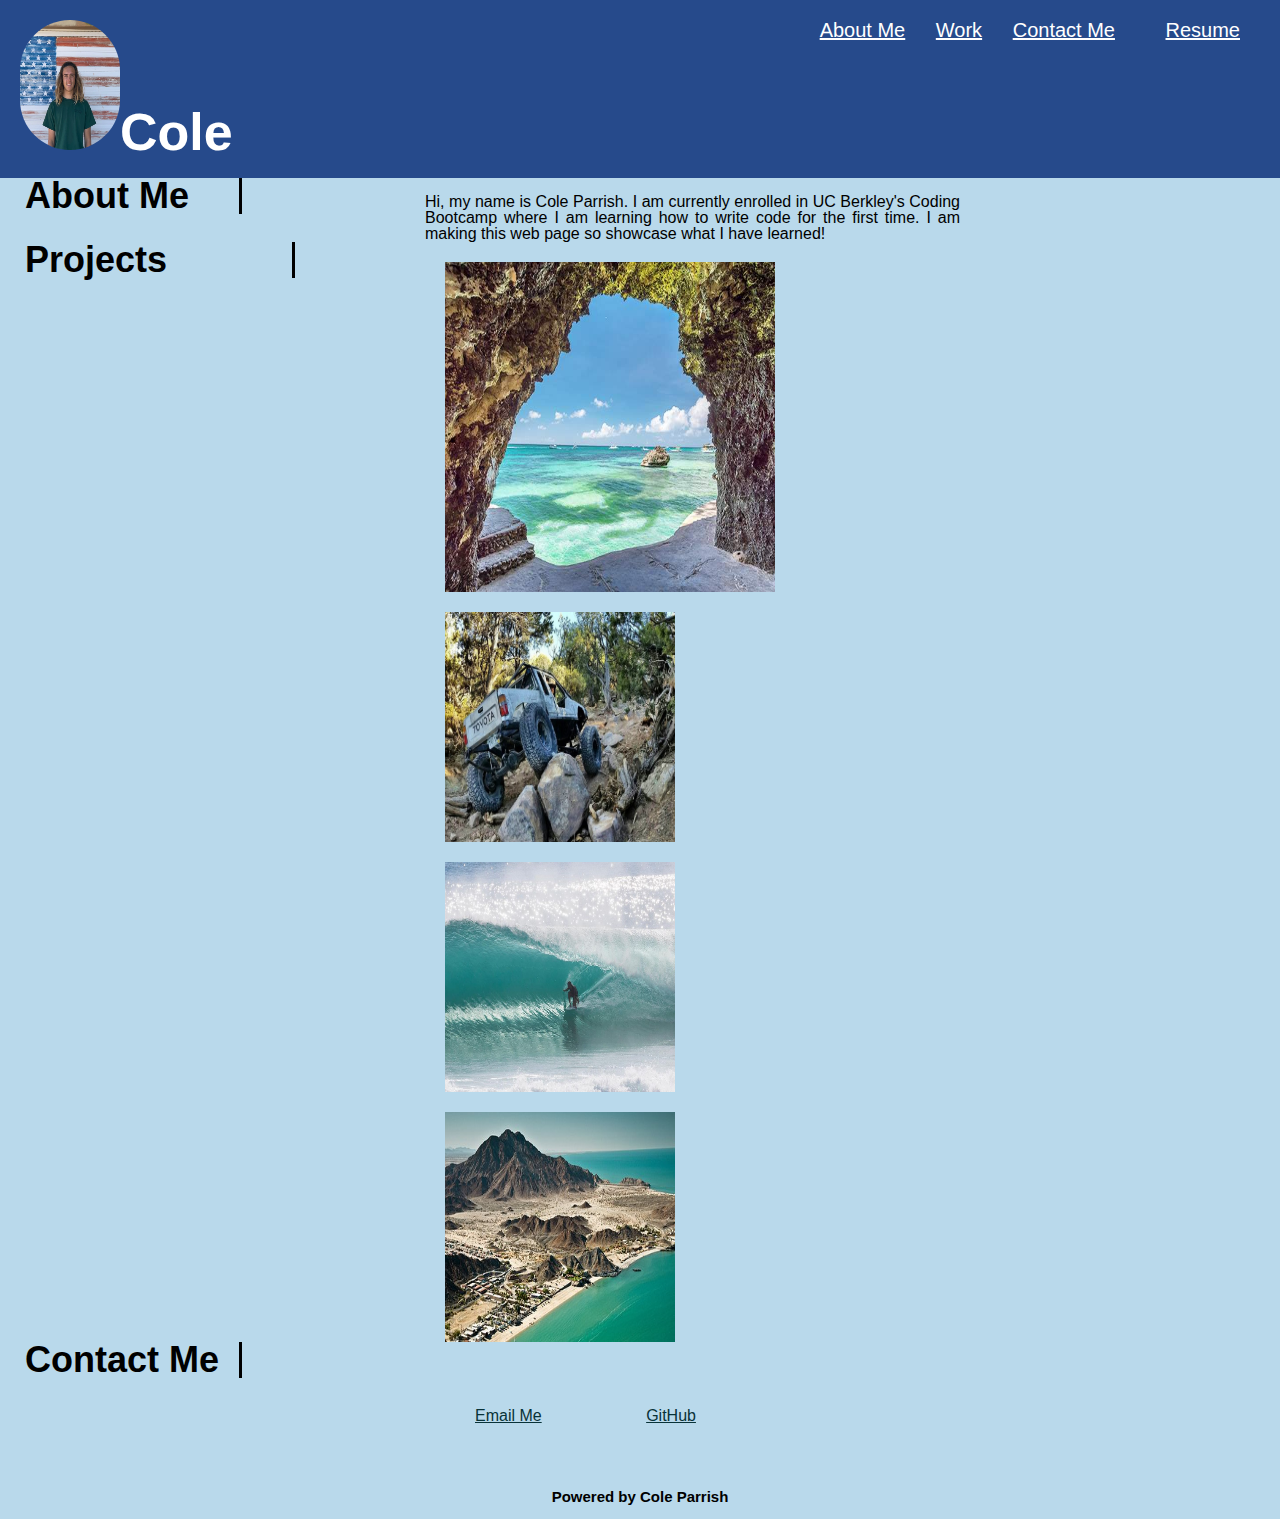
<file: index.html>
<!DOCTYPE html>
<html lang="en-us">


<head>
    <meta charset="UTF-8" />
    <link rel="stylesheet" href="./assets/css/reset.css">
    <link rel="stylesheet" href="./assets/css/style.css">
    <title>Cole Parrish</title>
</head>

<body>
    <header class="header">
        <h1> <img src="images/avatar image.png" class="avatar">Cole</h1>
        <nav>
            <ul>
                <li>
                    <a class= "header1" href="#About Me">About Me</a>
                </li>
                <li>
                    <a class= "header2" href="#Work">Work</a>
                </li>
                <li>
                    <a class= "header3" href="#Contact Me">Contact Me</a>
                </li>
                <li>
                    <a href="https://github.com/coleparrish9" class=header href="#Resume">Resume</a>
                </li>
            </ul>
        </nav>
    </header>
    
    

    <main class="content">

        <section class="About Me" id="About Me">
            <h2>About Me</h2>
            &nbsp;
            <p>
                Hi, my name is Cole Parrish. I am currently enrolled in UC Berkley's Coding Bootcamp where I am learning how to write code for the first time. I am making this web page so showcase what I have learned!
            </p>
        </section>


        <article class="Work" id= "Work">
            <h2>Projects</h2>
            <p>
                <a class="Project1" href="https://aaronh-o.github.io/tier-ranker/">
                    <img src="images/project 1.jpg" class="Project1" alt="Project1">
                </a>

                <a class="Project2" href="https://github.com/coleparrish9">
                    <img src="images/project 2.jpg" class="Project2" alt="Project2">
                </a>

                <a class="Project3" href=" https://spellcast-d41ffbdf0b5f.herokuapp.com/">
                    <img src="images/Project 3.jpg" class="Project3" alt="Project3">
                </a>

                <a class="Project4" href="https://github.com/coleparrish9">
                    <img src="images/project 4.jpg" class="Project4" alt="Project4">
                </a>


            </p>
        </article>



        <aside class="Contact-Me" id= "Contact Me">
            <h2>Contact Me</h2>
            &nbsp;
            <p>
                <a class="email address" href="coleparrish9@gmail.com">Email Me</a>
                <a class="git hub" href="https://github.com/coleparrish9">GitHub</a>
            </p>
        </aside>

    </main>


    <footer class="footer">
        <h4>Powered by Cole Parrish</h4>
    </footer>
    
</body>

</html>
</file>
<file: assets/css/style.css>
* {
    box-sizing: border-box;
    padding: 0;
    margin: 0;
}

body {
    background-color: #B9D9EB;
}

.hero-image {
    width: 100%;
    height: 225px;
}

.header1 {
    color: #ffffff;
}

.header2 {
    color: #ffffff;
}

.header3 {
    color: #ffffff;
}

.avatar {
    width: 100px;
    height: 130px;
    border-radius: 75px;
}

.header {
    padding: 20px;
    font-family: 'Trebuchet MS', 'Lucida Sans Unicode', 'Lucida Grande', 'Lucida Sans', Arial, sans-serif;
    background-color: #264a8b;
    color: #ffffff;
}

.header h1 {
    display: inline-block;
    font-size: 52px;
}

h2 {
    text-align: left;
}


.header nav {
    float: right;
    font-family: 'Gill Sans', 'Gill Sans MT', 'Trebuchet MS', sans-serif;
    font-size: 20px;
}

.header nav ul {
    list-style-type: none;
}

.header nav ul li {
    display: inline-block;
    margin-left: 25px;
}

main {
    width:75%;
    display: inline-block;
    padding-left: 25px;
}

h2 {
    border-right-style: solid;
    border-right-color: #000000;
    display: flex;
    flex-wrap: wrap;
    float: left;
}

section h2 {
    font-size: 36px;
    padding-right: 50px;
}

article h2 {
    font-size: 36px;
    padding-right: 125px;
}

aside h2 {
    font-size: 36px;
    padding-right: 20px;
}

p {
    text-align: justify;
    margin-left: 400px;
    font-size: 16px;
    }

aside p a {
    color: #083238;
    display: inline-block;
    padding: 50px;
    text-decoration-line: underline;
}

.Project1 {
    display: block;
    flex-wrap: wrap;
    height: 350px;
    width: 350px;
    padding: 10px;
    justify-content: space-evenly;
}

.Project2 {
    display: block;
    flex-wrap: wrap;
    height: 250px;
    width: 250px;
    padding: 10px;
    justify-content: space-evenly;
}

.Project3 {
    display: block;
    flex-wrap: wrap;
    height: 250px;
    width: 250px;
    padding: 10px;
    justify-content: space-evenly;
}

.Project4 {
    display: block;
    flex-wrap: wrap;
    height: 250px;
    width: 250px;
    padding: 10px;
    justify-content: space-evenly;
}

.Project5 {
    display: block;
    flex-wrap: wrap;
    height: 250px;
    width: 250px;
    padding: 10px;
    justify-content: space-evenly;
}

.footer {
    padding: 15px;
    font-size: 15px;
    clear: both;
    font-family: 'Trebuchet MS', 'Lucida Sans Unicode', 'Lucida Grande', 'Lucida Sans', Arial, sans-serif;
    text-align: center;
}

.footer h4 {
    text-align: center;
}
</file>
